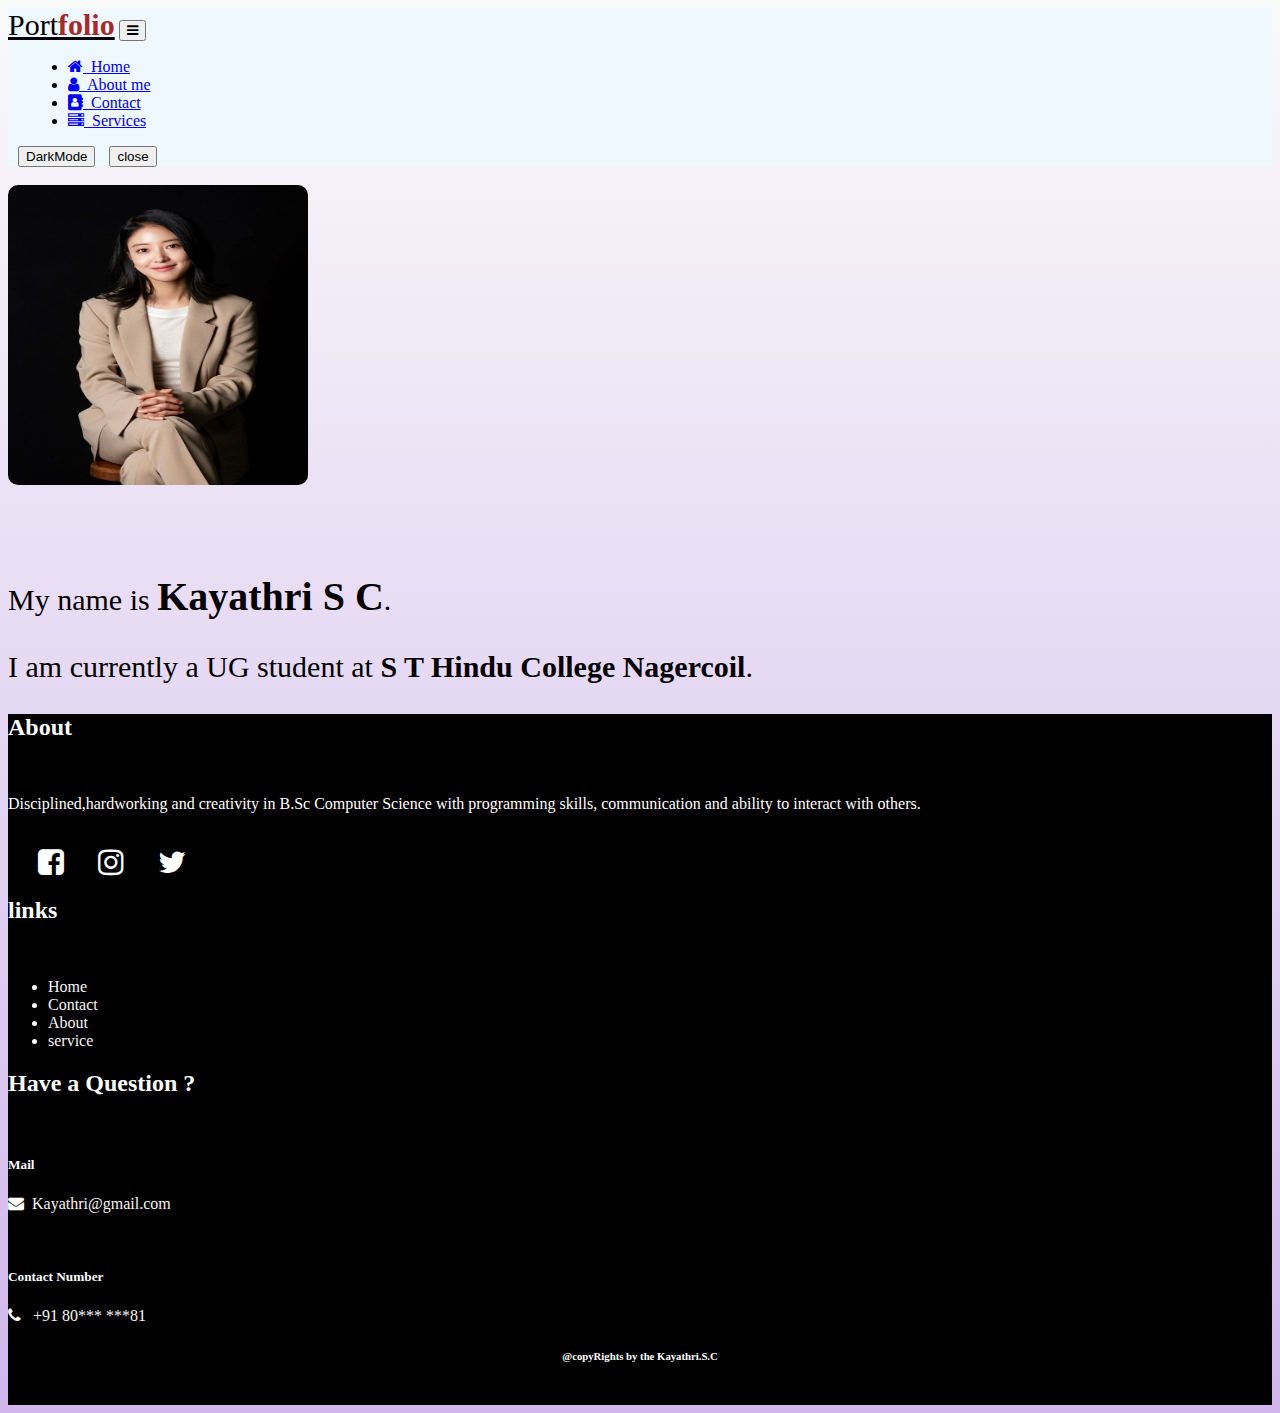
<file: index.html/index.html>
<!DOCTYPE html>
<html lang="en">

<head>
    <meta charset="UTF-8">
    <meta name="viewport" content="width=device-width, initial-scale=1.0">
    <title>Document</title>
    <link href="https://cdn.jsdelivr.net/npm/bootstrap@5.0.2/dist/css/bootstrap.min.css" rel="stylesheet"
        integrity="sha384-EVSTQN3/azprG1Anm3QDgpJLIm9Nao0Yz1ztcQTwFspd3yD65VohhpuuCOmLASjC" crossorigin="anonymous">
    <script src="https://cdn.jsdelivr.net/npm/bootstrap@5.0.2/dist/js/bootstrap.bundle.min.js"
        integrity="sha384-MrcW6ZMFYlzcLA8Nl+NtUVF0sA7MsXsP1UyJoMp4YLEuNSfAP+JcXn/tWtIaxVXM"
        crossorigin="anonymous"></script>
    <link rel="stylesheet" href="https://cdnjs.cloudflare.com/ajax/libs/font-awesome/4.7.0/css/font-awesome.min.css">

    <link rel="stylesheet" href="index.css">
</head>
<script>

    function touch() {
        document.getElementById("d").classList.toggle("b")
    }
    function cl() {
        var con = confirm("Are you sure want to close this page")
        if (con == true) {
            window.close();
        }
    }
   
</script>

<body>
<div id="d">
    <nav class="navbar navbar-expand-lg ">
        <div class="container-fluid">
            <a class="navbar-brand" href="#">Port<span class="brandfolio">folio</span></a>
            <button class="navbar-toggler" type="button" data-bs-toggle="collapse"
                data-bs-target="#navbarSupportedContent" aria-controls="navbarSupportedContent" aria-expanded="false"
                aria-label="Toggle navigation">
                <span class="navbar-toggler-icon"><i class="fa fa-bars" aria-hidden="true"></i></span>
            </button>
            <div class="collapse navbar-collapse" id="navbarSupportedContent">
                <ul class="navbar-nav me-auto mb-2 mb-lg-0">
                    <li class="nav-item">
                        <a class="nav-link active" aria-current="page" href="index.html"><i class="fa fa-home"
                                aria-hidden="true"></i> &nbsp;Home</a>
                    </li>
                    <li class="nav-item">
                        <a class="nav-link" href="about.html"><i class="fa fa-user" aria-hidden="true"></i> &nbsp;About
                            me</a>
                    </li>
                    <li class="nav-item">
                        <a class="nav-link" href="contact.html"><i class="fa fa-address-book" aria-hidden="true"></i>
                            &nbsp;Contact</a>
                    </li>
                    <li class="nav-item">
                        <a class="nav-link" href="service.html"><i class="fa fa-server" aria-hidden="true"></i>
                            &nbsp;Services</a>
                    </li>
                </ul>
                <button onclick="touch()" class="btn btn-success">DarkMode</button>
                <button onclick="cl()" class="btn btn-danger">close</button>
            </div>

        </div>
    </nav>


    <div class="container"><br>

        <div class="row big py-5">
            <div class="col-md-3 py-5">
                <img src="images/girl.jpg" class="girl" alt="">
            </div>
            <div class="col-md-1"></div>
            <div class="col-md-8 py-5">
                <br><br><br>
                <p class="para">My name is <span class="name">Kayathri S C</span>.</p>
                <p class="para">I am currently a UG student at <b> S T Hindu College Nagercoil</b>.</p>
            </div>
        </div>
    </div>
</div>
    <footer>
        <div class="container">
            <div class="row py-3">
                <div class="col-md-5">
                    <h2>About</h2>
                    <br>
                    <p>Disciplined,hardworking and creativity in B.Sc Computer Science with programming skills,
                        communication and ability to interact with others.</p>
                    <br>
                    <i class="fa fa-facebook-square icon" aria-hidden="true"></i>
                    <i class="fa fa-instagram icon" aria-hidden="true"></i>
                    <i class="fa fa-twitter icon" aria-hidden="true"></i>
                </div>
                <div class="col-md-3">
                    <h2>links</h2>
                    <br>
                    <ul>
                        <li><a class="links" href="index.html">Home</a></li>
                        <li><a class="links" href="contact.html">Contact</a></li>
                        <li> <a class="links" href="about.html">About</a></li>
                        <li> <a class="links" href="service.html">service</a></li>
                    </ul>
                </div>
                <div class="col-md-4">
                    <h2>Have a Question ?</h2>
                    <br>
                    <h5>Mail</h5>
                    <p><i class="fa fa-envelope" aria-hidden="true"></i>&nbsp; <a href=""
                            class="links">Kayathri@gmail.com</a></p>
                    <br>
                    <h5>Contact Number</h5>
                    <p><i class="fa fa-phone" aria-hidden="true"></i> &nbsp; <a href="" class="links">+91 80***
                            ***81</a></p>

                </div>
            </div>
            <h6 style="text-align: center;">@copyRights by the Kayathri.S.C</h6>
            <br>
        </div>
    </footer>
</body>

</html>
</file>
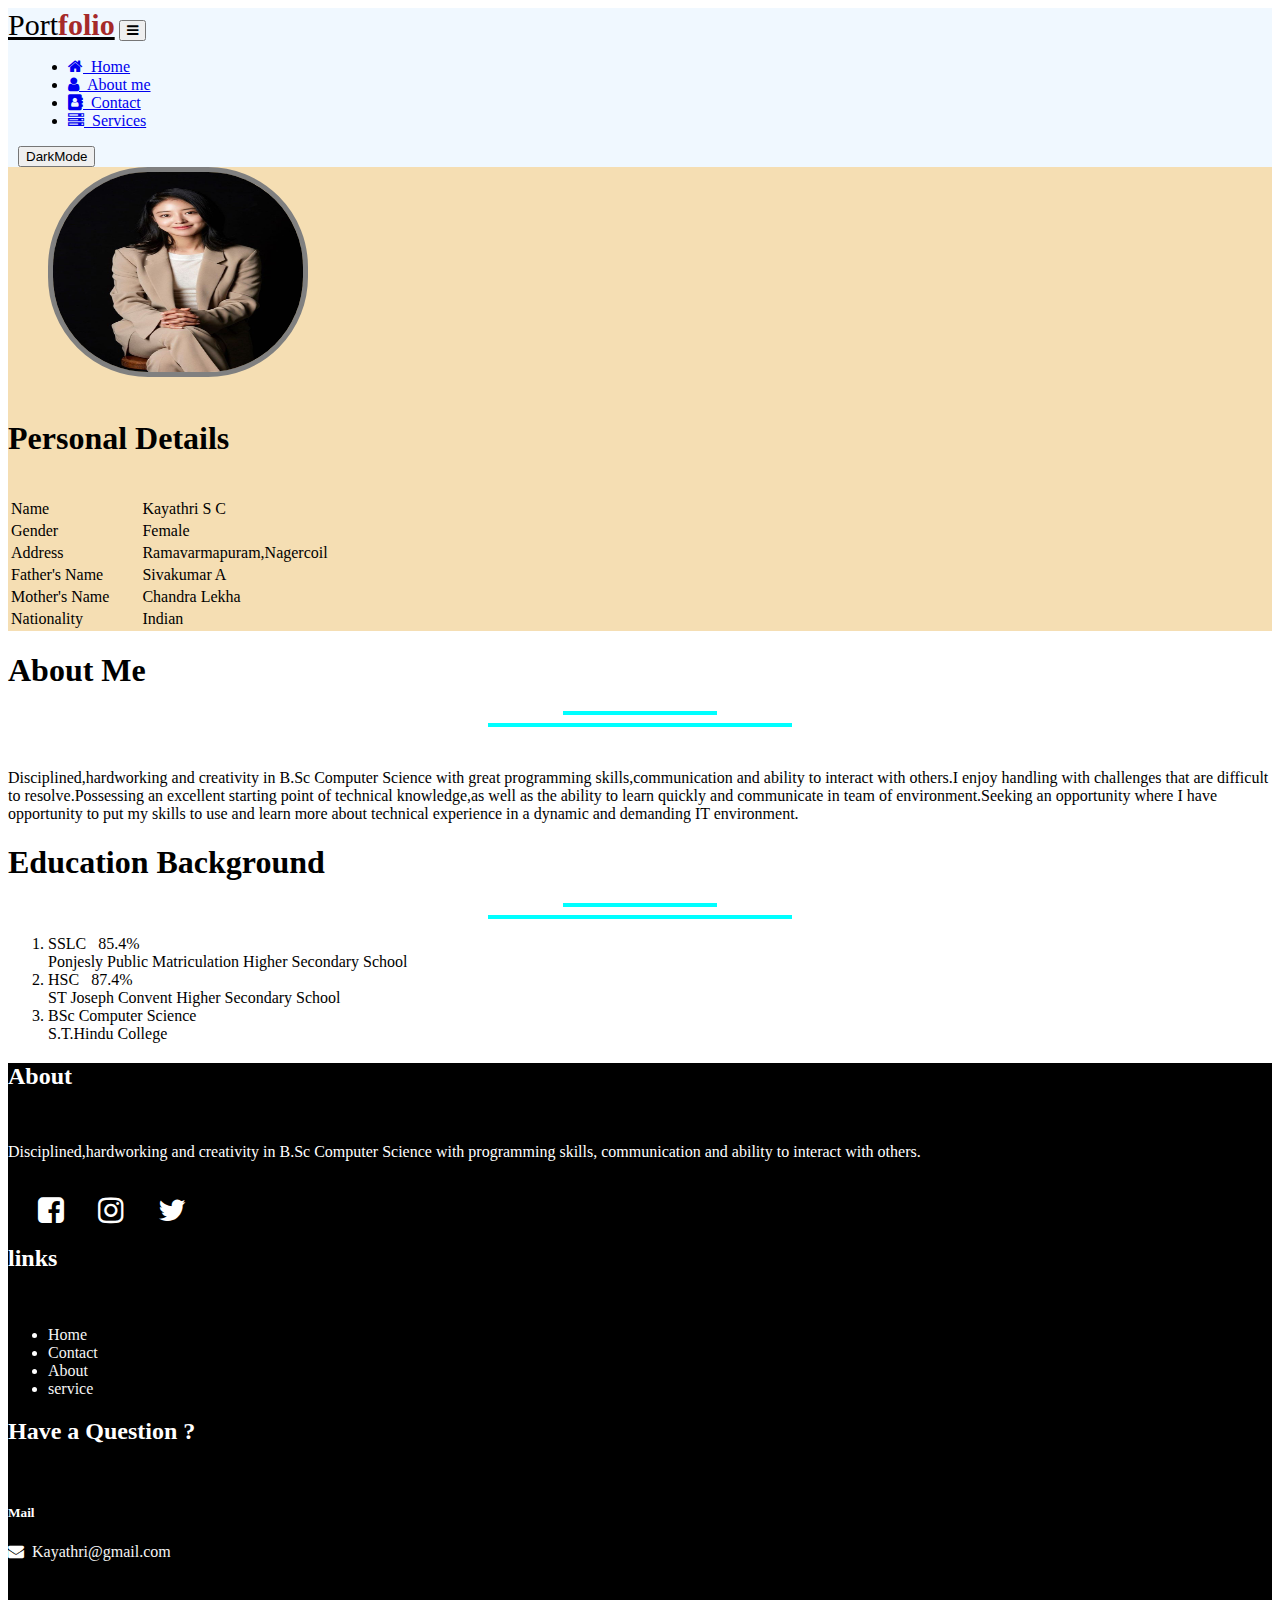
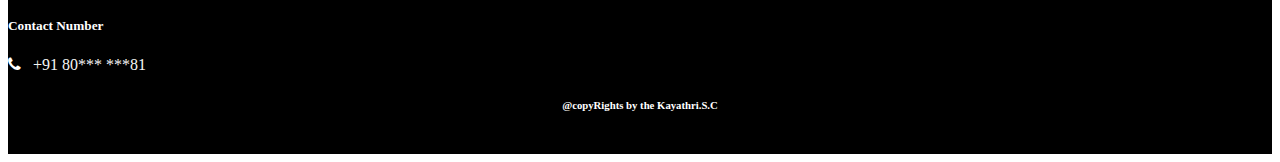
<file: index.html/about.html>
<!DOCTYPE html>
<html lang="en">

<head>
    <meta charset="UTF-8">
    <meta name="viewport" content="width=device-width, initial-scale=1.0">
    <title>Document</title>
    <link href="https://cdn.jsdelivr.net/npm/bootstrap@5.0.2/dist/css/bootstrap.min.css" rel="stylesheet"
        integrity="sha384-EVSTQN3/azprG1Anm3QDgpJLIm9Nao0Yz1ztcQTwFspd3yD65VohhpuuCOmLASjC" crossorigin="anonymous">
    <script src="https://cdn.jsdelivr.net/npm/bootstrap@5.0.2/dist/js/bootstrap.bundle.min.js"
        integrity="sha384-MrcW6ZMFYlzcLA8Nl+NtUVF0sA7MsXsP1UyJoMp4YLEuNSfAP+JcXn/tWtIaxVXM"
        crossorigin="anonymous"></script>
    <link rel="stylesheet" href="https://cdnjs.cloudflare.com/ajax/libs/font-awesome/4.7.0/css/font-awesome.min.css">
    <link rel="stylesheet" href="about.css">
</head>
<script>

    function touch() {
        document.getElementById("d").classList.toggle("b")
    }
    // function cl() {
    //     var con = confirm("Are you sure want to close this page")
    //     if (con == true) {
    //         window.close();
    //     }
    // }
   
</script>

<body>
    <div id="d">
    <nav class="navbar navbar-expand-lg ">
        <div class="container-fluid">
            <a class="navbar-brand" href="#">Port<span class="brandfolio">folio</span></a>
            <button class="navbar-toggler" type="button" data-bs-toggle="collapse"
                data-bs-target="#navbarSupportedContent" aria-controls="navbarSupportedContent" aria-expanded="false"
                aria-label="Toggle navigation">
                <span class="navbar-toggler-icon"><i class="fa fa-bars" aria-hidden="true"></i></span>
            </button>
            <div class="collapse navbar-collapse" id="navbarSupportedContent">
                <ul class="navbar-nav me-auto mb-2 mb-lg-0">
                    <li class="nav-item">
                        <a class="nav-link active" aria-current="page" href="index.html"><i class="fa fa-home"
                                aria-hidden="true"></i> &nbsp;Home</a>
                    </li>
                    <li class="nav-item">
                        <a class="nav-link" href="about.html"><i class="fa fa-user" aria-hidden="true"></i> &nbsp;About
                            me</a>
                    </li>
                    <li class="nav-item">
                        <a class="nav-link" href="contact.html"><i class="fa fa-address-book" aria-hidden="true"></i>
                            &nbsp;Contact</a>
                    </li>
                    <li class="nav-item">
                        <a class="nav-link" href="service.html"><i class="fa fa-server" aria-hidden="true"></i>
                            &nbsp;Services</a>
                    </li>
                </ul>
                <button onclick="touch()" class="btn btn-success">DarkMode</button>
                <!-- <button onclick="cl()" class="btn btn-danger">close</button> -->
            </div>

        </div>
    </nav>


    <div class="container py-3">
        <div class="row ">
            <div class="col-md-4 py-5 small" >
                <img src="images/girl.jpg" alt="" class="girl">
                <br><br>
                <h1>Personal Details</h1>
               
                <br>
                <table>
                    <tr>
                        <td class="headingdetails">Name</td>
                        <td class="Details">Kayathri S C</td>
                    </tr>
                    <tr>
                        <td class="headingdetails">Gender</td>
                        <td class="Details">Female</td>
                    </tr>
                    <tr>
                        <td class="headingdetails">Address</td>
                        <td class="Details">Ramavarmapuram,Nagercoil</td>
                    </tr>
                    <tr>
                        <td class="headingdetails">Father's Name</td>
                        <td class="Details">Sivakumar A</td>
                    </tr>
                    <tr>
                        <td class="headingdetails">Mother's Name</td>
                        <td class="Details"> Chandra Lekha</td>
                    </tr>
                    <tr>
                        <td class="headingdetails">Nationality</td>
                        <td class="Details">Indian</td>
                    </tr>
                </table>
            </div>
            <div class="col-md-8">
                <h1>About Me</h1>
                <hr class="onehr">
                <hr class="twohr">
                <br>
                <p>Disciplined,hardworking and creativity in B.Sc Computer Science with great programming
                    skills,communication and ability to interact with others.I enjoy handling with challenges that are 
                    difficult to resolve.Possessing an excellent starting point of technical knowledge,as well as the 
                    ability to learn quickly and communicate in team of environment.Seeking an opportunity where I have
                    opportunity to put my skills to use and learn more about technical experience in a dynamic
                    and demanding IT environment.</p>
                    <h1>Education Background</h1>
                    <hr class="onehr">
                    <hr class="twohr">
                    <div class="row py-5">
                        <div class="col py-3 ">
                            <ol class="list-group list-group-numbered">
                                <li class="list-group-item d-flex justify-content-between align-items-start">
                                    <div class="ms-2 me-auto">
                                        <div class="fw-bold">SSLC &nbsp; 85.4%</div>
                                        Ponjesly Public Matriculation Higher Secondary School
                                    </div>
                                </li>
                                <li class="list-group-item d-flex justify-content-between align-items-start">
                                    <div class="ms-2 me-auto">
                                        <div class="fw-bold">HSC &nbsp; 87.4%</div>
                                        ST Joseph Convent Higher Secondary School
                                    </div>
                                </li>
                                <li class="list-group-item d-flex justify-content-between align-items-start">
                                    <div class="ms-2 me-auto">
                                        <div class="fw-bold">BSc Computer Science</div>
                                        S.T.Hindu College
                                    </div>
                                </li>
                            </ol>
                        </div>
                    </div>
            </div>
        </div>
    </div>
    </div>
    <footer>
        <div class="container">
            <div class="row py-3">
                <div class="col-md-5">
                    <h2>About</h2>
                    <br>
                    <p>Disciplined,hardworking and creativity in B.Sc Computer Science with programming skills,
                        communication and ability to interact with others.
                    </p>
                    <br>
                    <i class="fa fa-facebook-square icon" aria-hidden="true"></i>
                    <i class="fa fa-instagram icon" aria-hidden="true"></i>
                    <i class="fa fa-twitter icon" aria-hidden="true"></i>
                </div>
                <div class="col-md-3">
                    <h2>links</h2>
                    <br>
                    <ul>
                        <li><a class="links" href="index.html">Home</a></li>
                        <li><a  class="links" href="contact.html">Contact</a></li>
                        <li> <a class="links" href="about.html">About</a></li>
                        <li> <a class="links" href="service.html">service</a></li>
                    </ul>
                </div>
                <div class="col-md-4">
                    <h2>Have a Question ?</h2>
                    <br>
                    <h5>Mail</h5>
                    <p><i class="fa fa-envelope" aria-hidden="true"></i>&nbsp; <a href="" class="links">Kayathri@gmail.com</a></p>
                    <br>
                    <h5>Contact Number</h5>
                    <p><i class="fa fa-phone" aria-hidden="true"></i> &nbsp; <a href="" class="links">+91 80*** ***81</a></p>
                    
                </div>
            </div>
            <h6 style="text-align: center;">@copyRights by the Kayathri.S.C</h6>
            <br>
        </div>
    </footer>
</body>

</html>
</file>
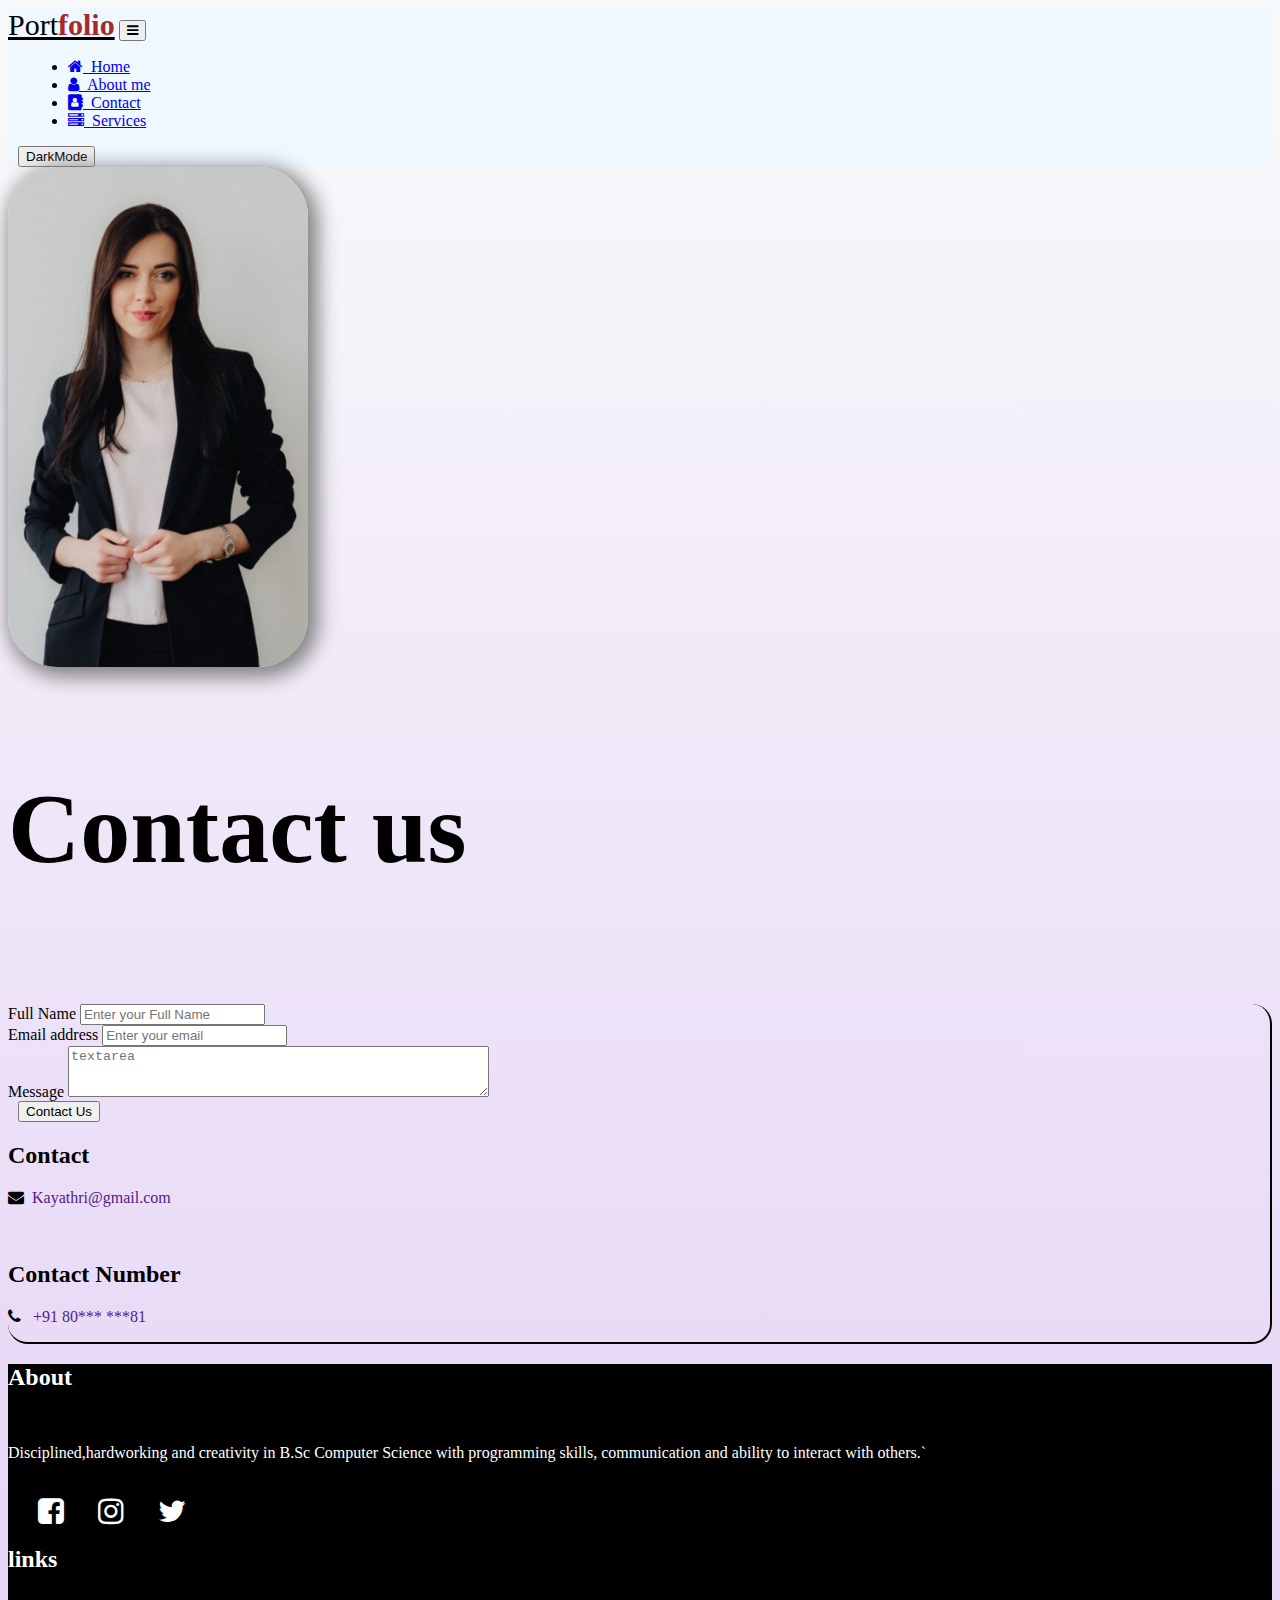
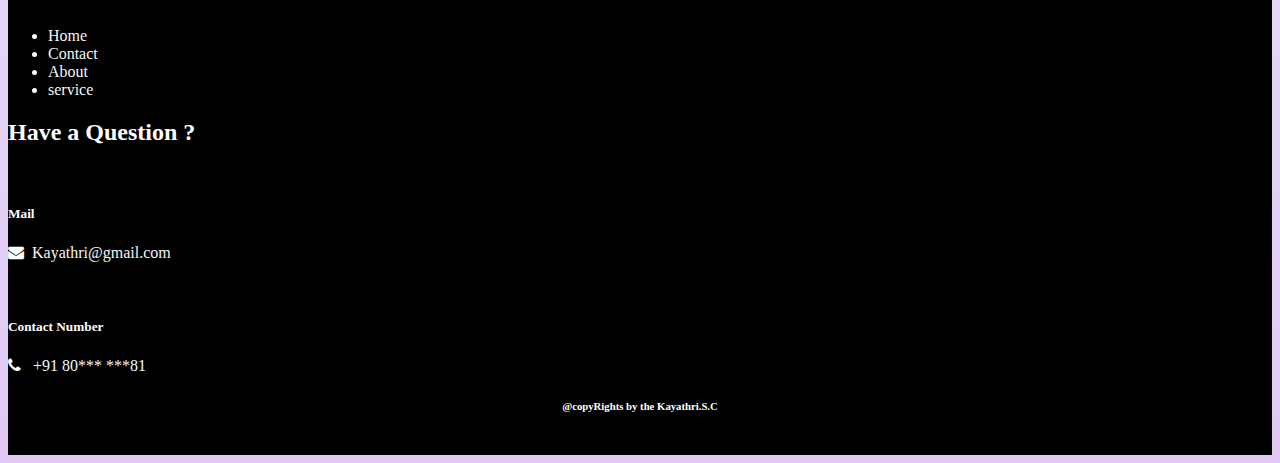
<file: index.html/contact.html>
<!DOCTYPE html>
<html lang="en">

<head>
    <meta charset="UTF-8">
    <meta name="viewport" content="width=device-width, initial-scale=1.0">
    <title>Document</title>
    <link href="https://cdn.jsdelivr.net/npm/bootstrap@5.0.2/dist/css/bootstrap.min.css" rel="stylesheet"
        integrity="sha384-EVSTQN3/azprG1Anm3QDgpJLIm9Nao0Yz1ztcQTwFspd3yD65VohhpuuCOmLASjC" crossorigin="anonymous">
    <script src="https://cdn.jsdelivr.net/npm/bootstrap@5.0.2/dist/js/bootstrap.bundle.min.js"
        integrity="sha384-MrcW6ZMFYlzcLA8Nl+NtUVF0sA7MsXsP1UyJoMp4YLEuNSfAP+JcXn/tWtIaxVXM"
        crossorigin="anonymous"></script>
    <link rel="stylesheet" href="https://cdnjs.cloudflare.com/ajax/libs/font-awesome/4.7.0/css/font-awesome.min.css">

    <link rel="stylesheet" href="contact.css">
</head>
<script>

    function touch() {
        document.getElementById("d").classList.toggle("b")
    }
    // function cl() {
    //     var con = confirm("Are you sure want to close this page")
    //     if (con == true) {
    //         window.close();
    //     }
    // }
   
</script>

<body>
    <div id="d">
    <nav class="navbar navbar-expand-lg ">
        <div class="container-fluid">
            <a class="navbar-brand" href="#">Port<span class="brandfolio">folio</span></a>
            <button class="navbar-toggler" type="button" data-bs-toggle="collapse"
                data-bs-target="#navbarSupportedContent" aria-controls="navbarSupportedContent" aria-expanded="false"
                aria-label="Toggle navigation">
                <span class="navbar-toggler-icon"><i class="fa fa-bars" aria-hidden="true"></i></span>
            </button>
            <div class="collapse navbar-collapse" id="navbarSupportedContent">
                <ul class="navbar-nav me-auto mb-2 mb-lg-0">
                    <li class="nav-item">
                        <a class="nav-link active" aria-current="page" href="index.html"><i class="fa fa-home"
                                aria-hidden="true"></i> &nbsp;Home</a>
                    </li>
                    <li class="nav-item">
                        <a class="nav-link" href="about.html"><i class="fa fa-user" aria-hidden="true"></i> &nbsp;About
                            me</a>
                    </li>
                    <li class="nav-item">
                        <a class="nav-link" href="contact.html"><i class="fa fa-address-book" aria-hidden="true"></i>
                            &nbsp;Contact</a>
                    </li>
                    <li class="nav-item">
                        <a class="nav-link" href="service.html"><i class="fa fa-server" aria-hidden="true"></i>
                            &nbsp;Services</a>
                    </li>
                </ul>
                <button onclick="touch()" class="btn btn-success">DarkMode</button>
                <!-- <button onclick="cl()" class="btn btn-danger">close</button> -->
            </div>

        </div>
    </nav>



    <div class="container">
        <div class="row py-3 ">
            <div class="col-md-5 py-3 px-5">
                <img class="women" src="images/women.jpg" alt="">
            </div>
            <div class="col-md-7">
                <p class="heading">Contact us</p>
                <br>
                <div class="row small py-3" >
                    <div class="col ">
                        <form>
                            <div class="mb-3">
                                <label for="exampleInputEmail1" class="form-label">Full Name</label>
                                <input type="text" class="form-control" id="exampleInputEmail1"
                                    aria-describedby="emailHelp" placeholder="Enter your Full Name" required>
                                <!-- <div id="emailHelp" class="form-text">We'll never share your email with anyone else.</div> -->
                            </div>
                            <div class="mb-3">
                                <label for="exampleInputEmail1" class="form-label">Email address</label>
                                <input type="email" class="form-control" id="exampleInputEmail1"
                                    aria-describedby="emailHelp" placeholder="Enter your email ">
                                <!-- <div id="emailHelp" class="form-text">We'll never share your email with anyone else.
                                </div> -->
                            </div>
                            <div class="mb-3">
                                <label for="exampleInputPassword1" class="form-label">Message</label>
                                <textarea name="exampleInputPassword1" placeholder="textarea" class="form-control" cols="50" rows="3"></textarea>
                                <!-- <input type="textarea" class="form-control" placeholder="Text Area" id="exampleInputPassword1"> -->
                            </div>
                            <button type="submit" class="btn btn-primary">Contact Us</button>
                        </form>
                    </div>
                    <div class="col">
                        <h2>Contact</h2>
                        <p><i class="fa fa-envelope" aria-hidden="true"></i>&nbsp; <a href="" class="link">Kayathri@gmail.com</a></p>
                        <br>
                        <h2>Contact Number</h2>
                        <p><i class="fa fa-phone" aria-hidden="true"></i> &nbsp; <a href="" class="link">+91 80*** ***81</a></p>
                    </div>
                </div>
            </div>
        </div>
    </div>
    </div>
    <footer>
        <div class="container">
            <div class="row py-3">
                <div class="col-md-5">
                    <h2>About</h2>
                    <br>
                    <p>Disciplined,hardworking and creativity in B.Sc Computer Science with programming skills,
                        communication and ability to interact with others.`</p>
                    <br>
                    <i class="fa fa-facebook-square icon" aria-hidden="true"></i>
                    <i class="fa fa-instagram icon" aria-hidden="true"></i>
                    <i class="fa fa-twitter icon" aria-hidden="true"></i>
                </div>
                <div class="col-md-3">
                    <h2>links</h2>
                    <br>
                    <ul>
                        <li><a class="links" href="index.html">Home</a></li>
                        <li><a  class="links" href="contact.html">Contact</a></li>
                        <li> <a class="links" href="about.html">About</a></li>
                        <li> <a class="links" href="service.html">service</a></li>
                    </ul>
                </div>
                <div class="col-md-4">
                    <h2>Have a Question ?</h2>
                    <br>
                    <h5>Mail</h5>
                    <p><i class="fa fa-envelope" aria-hidden="true"></i>&nbsp; <a href="" class="links">Kayathri@gmail.com</a></p>
                    <br>
                    <h5>Contact Number</h5>
                    <p><i class="fa fa-phone" aria-hidden="true"></i> &nbsp; <a href="" class="links">+91 80*** ***81</a></p>
                    
                </div>
            </div>
            <h6 style="text-align: center;">@copyRights by the Kayathri.S.C</h6>
            <br>
        </div>
    </footer>

</body>

</html>
</file>
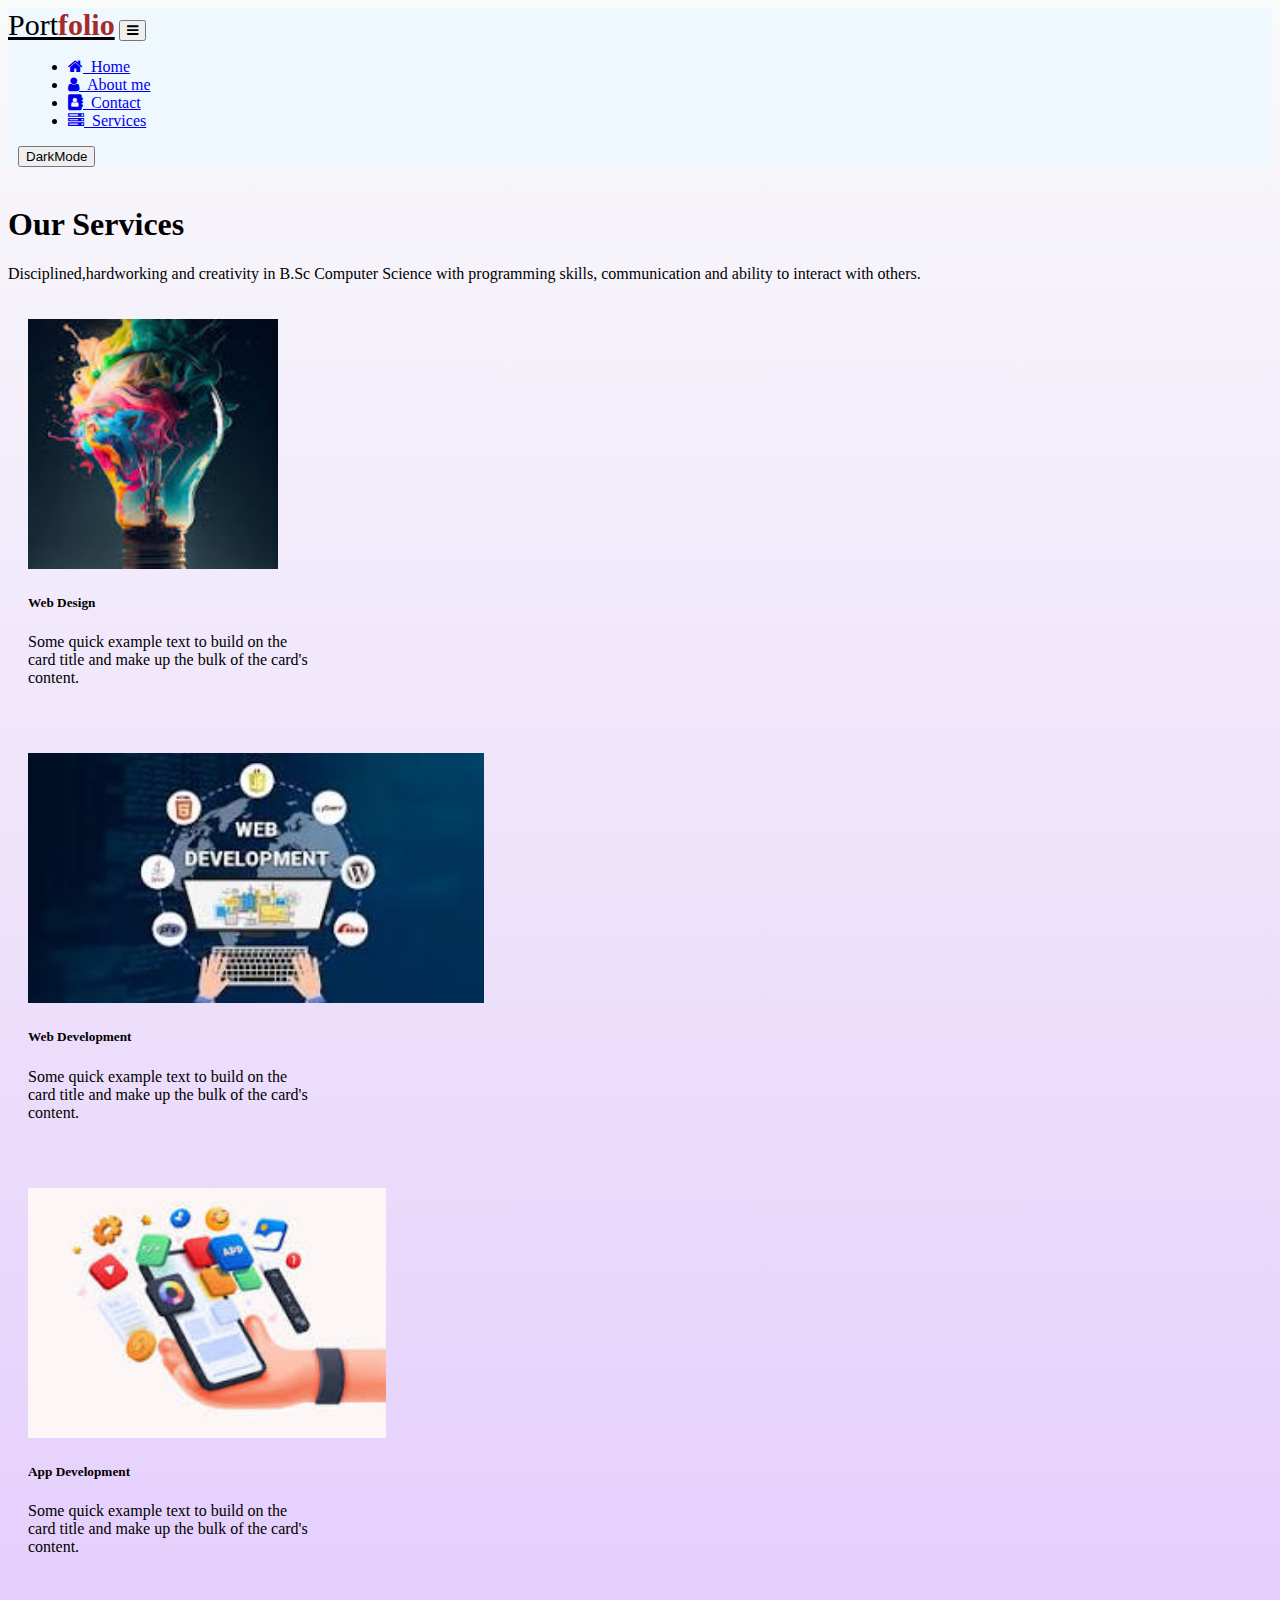
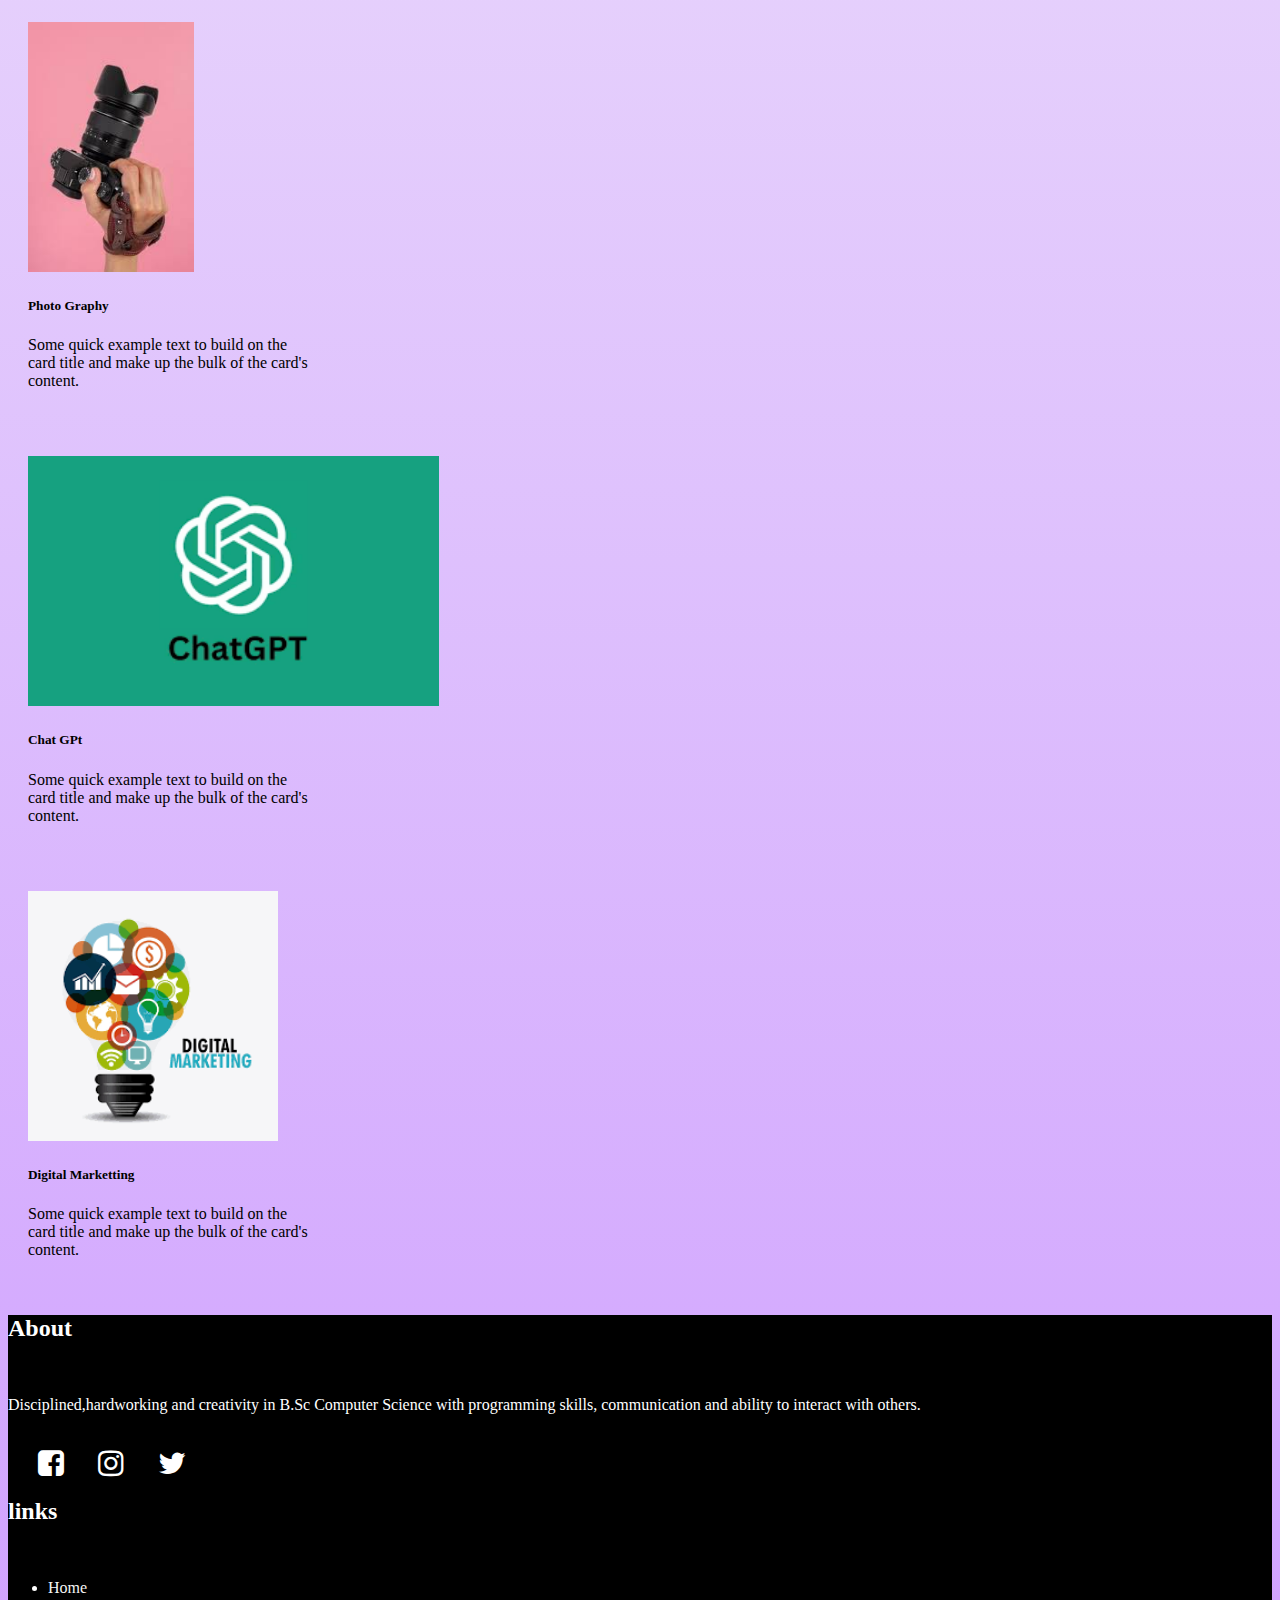
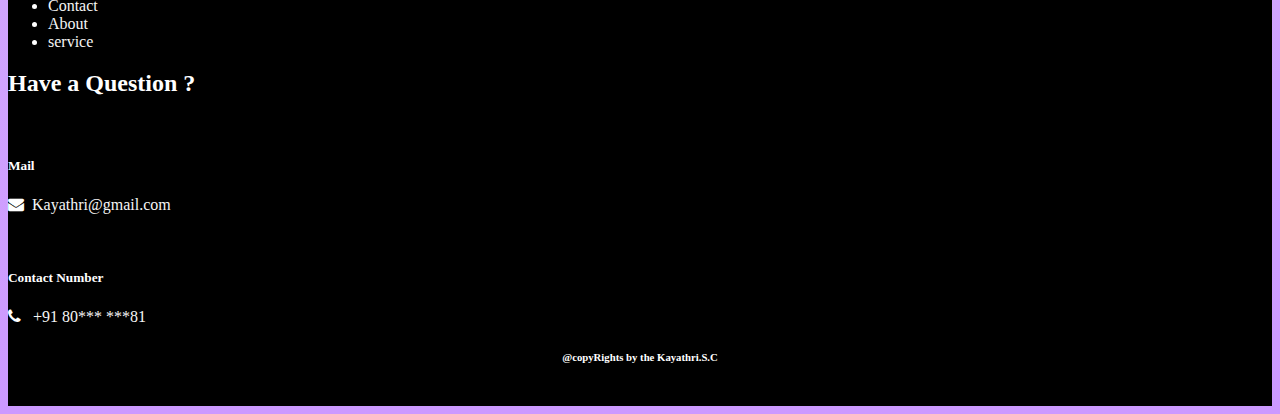
<file: index.html/service.html>
<!DOCTYPE html>
<html lang="en">

<head>
    <meta charset="UTF-8">
    <meta name="viewport" content="width=device-width, initial-scale=1.0">
    <title>Document</title>
    <link href="https://cdn.jsdelivr.net/npm/bootstrap@5.0.2/dist/css/bootstrap.min.css" rel="stylesheet"
        integrity="sha384-EVSTQN3/azprG1Anm3QDgpJLIm9Nao0Yz1ztcQTwFspd3yD65VohhpuuCOmLASjC" crossorigin="anonymous">
    <script src="https://cdn.jsdelivr.net/npm/bootstrap@5.0.2/dist/js/bootstrap.bundle.min.js"
        integrity="sha384-MrcW6ZMFYlzcLA8Nl+NtUVF0sA7MsXsP1UyJoMp4YLEuNSfAP+JcXn/tWtIaxVXM"
        crossorigin="anonymous"></script>
    <link rel="stylesheet" href="https://cdnjs.cloudflare.com/ajax/libs/font-awesome/4.7.0/css/font-awesome.min.css">

    <link rel="stylesheet" href="service.css">
</head>
<script>

    function touch() {
        document.getElementById("d").classList.toggle("b")
    }
    // function cl() {
    //     var con = confirm("Are you sure want to close this page")
    //     if (con == true) {
    //         window.close();
    //     }
    // }
   
</script>

<body>
    <div id="d">
    <nav class="navbar navbar-expand-lg ">
        <div class="container-fluid">
            <a class="navbar-brand" href="#">Port<span class="brandfolio">folio</span></a>
            <button class="navbar-toggler" type="button" data-bs-toggle="collapse"
                data-bs-target="#navbarSupportedContent" aria-controls="navbarSupportedContent" aria-expanded="false"
                aria-label="Toggle navigation">
                <span class="navbar-toggler-icon"><i class="fa fa-bars" aria-hidden="true"></i></span>
            </button>
            <div class="collapse navbar-collapse" id="navbarSupportedContent">
                <ul class="navbar-nav me-auto mb-2 mb-lg-0">
                    <li class="nav-item">
                        <a class="nav-link active" aria-current="page" href="index.html"><i class="fa fa-home"
                                aria-hidden="true"></i> &nbsp;Home</a>
                    </li>
                    <li class="nav-item">
                        <a class="nav-link" href="about.html"><i class="fa fa-user" aria-hidden="true"></i> &nbsp;About
                            me</a>
                    </li>
                    <li class="nav-item">
                        <a class="nav-link" href="contact.html"><i class="fa fa-address-book" aria-hidden="true"></i>
                            &nbsp;Contact</a>
                    </li>
                    <li class="nav-item">
                        <a class="nav-link" href="service.html"><i class="fa fa-server" aria-hidden="true"></i>
                            &nbsp;Services</a>
                    </li>
                </ul>
                <button onclick="touch()" class="btn btn-success">DarkMode</button>
                <!-- <button onclick="cl()" class="btn btn-danger">close</button> -->
            </div>

        </div>
    </nav>    <div class="container">
        <br>
        <h1>Our Services</h1>
        <p>Disciplined,hardworking and creativity in B.Sc Computer Science with programming skills,
            communication and ability to interact with others.
        </p>
        <div class="row py-3">
            <div class="col-md-4">
                <div class="card" style="width:18rem;">
                    <img src="images/design.jpg" class="card-img-top" alt="...">
                    <div class="card-body">
                        <h5 class="card-title">Web Design</h5>
                        <p class="card-text">Some quick example text to build on the card title and make up the bulk of
                            the card's content.</p>
                        <!-- <a href="#" class="btn btn-primary">Go somewhere</a> -->
                    </div>
                </div>
            </div>
            <div class="col-md-4">
                <div class="card" style="width:18rem;">
                    <img src="images/web.jpg" class="card-img-top" alt="...">
                    <div class="card-body">
                        <h5 class="card-title">Web Development</h5>
                        <p class="card-text">Some quick example text to build on the card title and make up the bulk of
                            the card's content.</p>
                        <!-- <a href="#" class="btn btn-primary">Go somewhere</a> -->
                    </div>
                </div>
            </div>
            <div class="col-md-4">
                <div class="card" style="width:18rem;">
                    <img src="images/app.jpg" class="card-img-top" alt="...">
                    <div class="card-body">
                        <h5 class="card-title">App Development</h5>
                        <p class="card-text">Some quick example text to build on the card title and make up the bulk of
                            the card's content.</p>
                        <!-- <a href="#" class="btn btn-primary">Go somewhere</a> -->
                    </div>
                </div>
            </div>

        </div>
        <div class="row py-3">
            <div class="col-md-4">
                <div class="card" style="width:18rem;">
                    <img src="images/photography.jpg" class="card-img-top" alt="...">
                    <div class="card-body">
                        <h5 class="card-title">Photo Graphy</h5>
                        <p class="card-text">Some quick example text to build on the card title and make up the bulk of
                            the card's content.</p>
                        <!-- <a href="#" class="btn btn-primary">Go somewhere</a> -->
                    </div>
                </div>
            </div>
            <div class="col-md-4">
                <div class="card" style="width:18rem;">
                    <img src="images/chatgpt.png" class="card-img-top" alt="...">
                    <div class="card-body">
                        <h5 class="card-title">Chat GPt</h5>
                        <p class="card-text">Some quick example text to build on the card title and make up the bulk of
                            the card's content.</p>
                        <!-- <a href="#" class="btn btn-primary">Go somewhere</a> -->
                    </div>
                </div>
            </div>
            <div class="col-md-4">
                <div class="card" style="width:18rem;">
                    <img src="images/digital.png" class="card-img-top" alt="...">
                    <div class="card-body">
                        <h5 class="card-title">Digital Marketting</h5>
                        <p class="card-text">Some quick example text to build on the card title and make up the bulk of
                            the card's content.</p>
                        <!-- <a href="#" class="btn btn-primary">Go somewhere</a> -->
                    </div>
                </div>
            </div>

        </div>
    </div>
    </div>
    <footer>
        <div class="container">
            <div class="row py-3">
                <div class="col-md-5">
                    <h2>About</h2>
                    <br>
                    <p>Disciplined,hardworking and creativity in B.Sc Computer Science with programming skills,
                        communication and ability to interact with others.</p>
                    <br>
                    <i class="fa fa-facebook-square icon" aria-hidden="true"></i>
                    <i class="fa fa-instagram icon" aria-hidden="true"></i>
                    <i class="fa fa-twitter icon" aria-hidden="true"></i>
                </div>
                <div class="col-md-3">
                    <h2>links</h2>
                    <br>
                    <ul>
                        <li><a class="links" href="index.html">Home</a></li>
                        <li><a class="links" href="contact.html">Contact</a></li>
                        <li> <a class="links" href="about.html">About</a></li>
                        <li> <a class="links" href="service.html">service</a></li>
                    </ul>
                </div>
                <div class="col-md-4">
                    <h2>Have a Question ?</h2>
                    <br>
                    <h5>Mail</h5>
                    <p><i class="fa fa-envelope" aria-hidden="true"></i>&nbsp; <a href=""
                            class="links">Kayathri@gmail.com</a></p>
                    <br>
                    <h5>Contact Number</h5>
                    <p><i class="fa fa-phone" aria-hidden="true"></i> &nbsp; <a href="" class="links">+91 80***
                            ***81</a></p>
                </div>
            </div>
            <h6 style="text-align: center;">@copyRights by the Kayathri.S.C</h6>
            <br>
        </div>
    </footer>
</body>

</html>
</file>
<file: index.html/index.css>
body {
    background: linear-gradient(to bottom, rgb(249, 250, 250), #d1b6ec 100%);
}

.navbar-brand {
    color: black;
    font-weight: 500;
    font-size: 30px;
}

.brandfolio {
    color: brown;
    font-weight: 600;
}

.navbar {
    background-color: aliceblue;
}

.nav-item {
    margin-left: 20px;
}


.girl {
    height: 300px;
    width: 300px;
    border-radius: 10px;
}

.girl:hover {
    box-shadow: 5px 5px 10px 10px gray;
    border-radius: 30px;
}

.name {
    font-size: 40px;
    font-weight: 700;
    cursor: pointer;
}

.name:hover {
    color: blue;
}

.para {
    font-size: 30px;

}

footer {
    background-color: black;
    color: white;
}
.icon{
    margin-left: 30px;
    font-size: 30px;
}
.links{
    text-decoration: none;
    color: whitesmoke;
}
.b{
    background-color: black !important;
    color: white;
}
.btn{
    margin-left: 10px;
}
</file>
<file: index.html/about.css>
.navbar-brand {
    color: black;
    font-weight: 500;
    font-size: 30px;
}

.brandfolio {
    color: brown;
    font-weight: 600;
}

.navbar {
    background-color: aliceblue;
}

.nav-item {
    margin-left: 20px;
}

.Details {
    /* margin-left: 20px; */
    align-items: end;
    color: black;
    padding-left: 30px;
}

.headingdetails {
    /* color: hotpink; */
    font-weight: 500;
}

.onehr {
    width: 150px;
    border: 2px solid aqua;
}

.twohr {
    width: 300px;
    border: 2px solid aqua;
}


.girl{
    width: 250px;
    height: 200px;
    margin-left: 40px;
    border-radius: 100px;
    border: 5px solid gray;
}
.small{
    background-color: wheat;
}
footer {
    background-color: black;
    color: white;
}
.icon{
    margin-left: 30px;
    font-size: 30px;
}
.links{
    text-decoration: none;
    color: whitesmoke;
}
.b{
    background-color: black !important;
    color: white;
}
.btn{
    margin-left: 10px;
}
</file>
<file: index.html/contact.css>
body{
    background: linear-gradient(to bottom, rgb(249, 250, 250), #e0caf5 100%);
}

.navbar-brand {
    color: black;
    font-weight: 500;
    font-size: 30px;
}

.brandfolio {
    color: brown;
    font-weight: 600;
}

.navbar {
    background-color: aliceblue;
}

.nav-item {
    margin-left: 20px;
}

.women {
    width: 300px;
    height: 500px;
    box-shadow: 5px 5px 20px 5px gray;
    border-radius: 50px;
}

.heading {
    font-size: 100px;
    font-weight: 700;
}
.heading:hover{
    color: blue;
    
}
.small{
    border-bottom: 2px solid black;
    border-right: 2px solid black ; 
    border-radius: 20px;
    /* box-shadow: 5px 0px 10px 5px black; */
}
.link{
    text-decoration: none;
}

footer {
    background-color: black;
    color: white;
}
.icon{
    margin-left: 30px;
    font-size: 30px;
}
.links{
    text-decoration: none;
    color: whitesmoke;
}
.b{
    background-color: black !important;
    color: white;
}
.btn{
    margin-left: 10px;
}
</file>
<file: index.html/service.css>
body{
    background: linear-gradient(to bottom, rgb(249, 250, 250), #cc99ff 100%);
}

.navbar-brand{
    color: black;
    font-weight: 500;
    font-size: 30px;
}
.brandfolio{
    color: brown;
    font-weight: 600;
}
.navbar {
    background-color: aliceblue;
}
.nav-item{
    margin-left: 20px;
}
.card{
    padding: 20px;
    margin-top: 10px;
}
.card:hover{
    box-shadow: inset 2px 2px 20px 5px aqua;
}
.card-img-top{
    height: 250px;
}

footer {
    background-color: black;
    color: white;
}
.icon{
    margin-left: 30px;
    font-size: 30px;
}
.links{
    text-decoration: none;
    color: whitesmoke;
}
.b{
    background-color: black !important;
    color: white;
}
.btn{
    margin-left: 10px;
}
</file>
